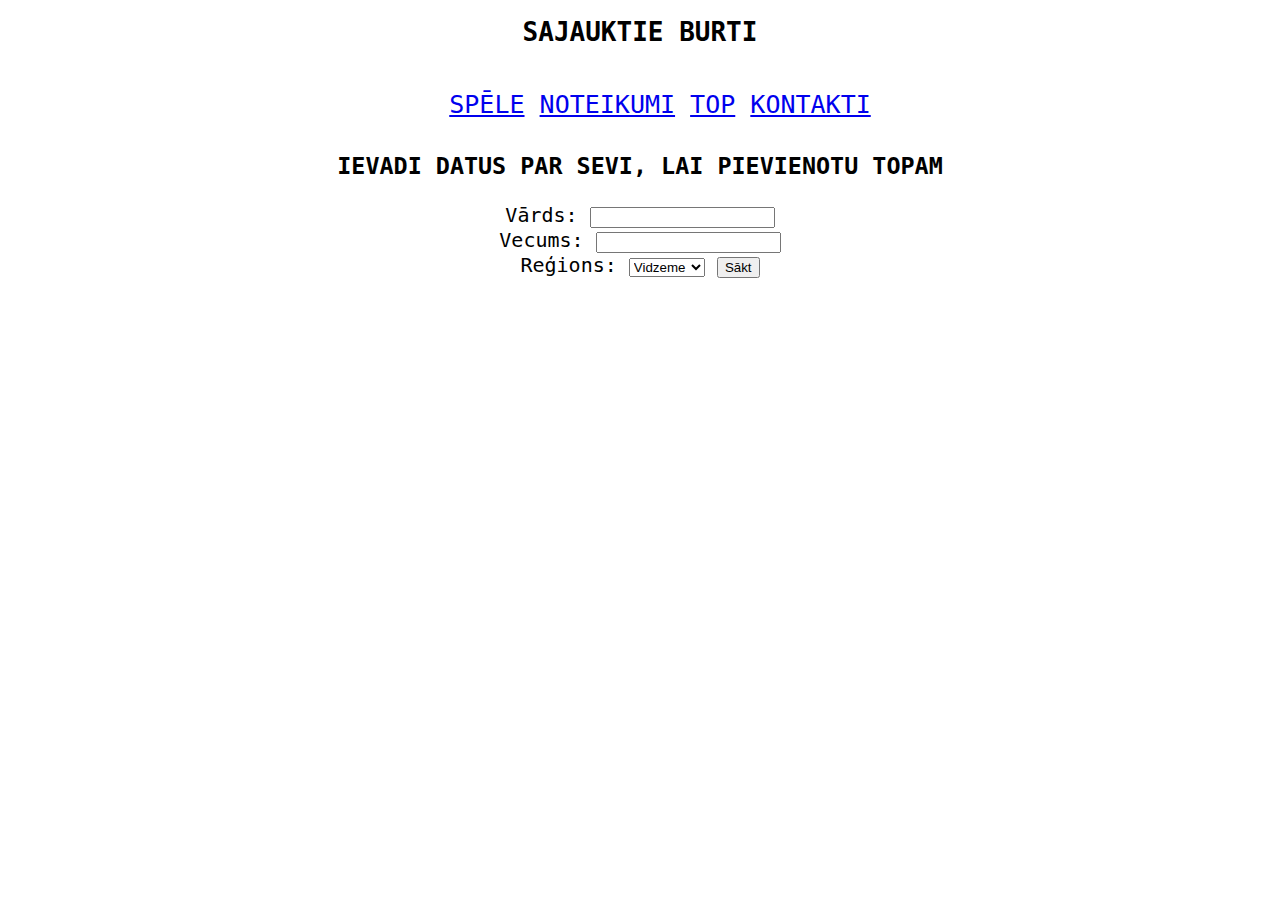
<file: index.html>
<!DOCTYPE html>
<html lang="en">
<head>
    <link href="style.css" rel="stylesheet"/> 
    <meta charset="UTF-8">
    <meta http-equiv="X-UA-Compatible" content="IE=edge">
    <meta name="viewport" content="width=device-width, initial-scale=1.0">
    <title>Sajauktie burti</title>
</head>
<body>
  <div class="wrapper">
        <div class="header">
                    <h1>SAJAUKTIE BURTI</h1>
                <ul>
                        <li><a href="spele.html">SPĒLE</a></li >
                        <li><a href="pspele.html">NOTEIKUMI</a></li>
                        <li><a href="topins.html">TOP</a></li>
                        <li><a href="parautoru.html">KONTAKTI</a></li>
                </ul>
                    </div>
                    <br>
                    <br>
                    <div class="content">
                        <h3 class="virsraksts">IEVADI DATUS PAR SEVI, LAI PIEVIENOTU TOPAM</h3>
                      Vārds: <input id ="vards"/>
                      <br />
                      Vecums: <input id="vecums"/>
                    <br />
                        Reģions:
                        <select id="regions">
        
                            <option value="Vidzeme">Vidzeme</option>
                            <option value="Latgale">Latgale</option>
                            <option value="Kurzeme">Kurzeme</option>
                            <option value="Zemgale">Zemgale</option>>
                        </select>
                            <button onclick="saktSpeli()">Sākt</button>
                        </div>
                    </div>
                            <script>
                            
                                function saktSpeli()
                                {
                                    let vards = document.querySelector('#vards').value//meklē dokumentā to, kam ID ir vārds
                                   //querySelector vietā var raksīt getElementByID
                                   let vecums = document.querySelector('#vecums').value
                                   let regions = document.querySelector('#regions').value
                                   console.log(vards+" "+ vecums+ " "+regions)//pārbauda vai ir veiksmigs kods
                                   
                                   if(vards == "") 
                                   {
                                       alert("Ievadi vārdu!")
                                   }
                                   else
                                   {
                                       window.location="spele.html#"+vards+","+vecums+","+regions //ja vards ir ievadits, aizsutit uz nakamo lapu  
                                  //#norāda, ka meklēs kaut ko citu nevis faila nosaukumu
                                  //atver lapu un piliec klaat vardu, kas ielikts laukumaa(to parāda adrese)
                       
                                       
                                   }
                               }
                    </script>        
            </body>
    </html>
</file>
<file: style.css>
.wrapper{
   
    height: 550px;
}


.header{
    text-align: center;
    
    height: 75px;
    font-family: monospace;
}
ul,li {
    text-align: center;
    font-family: monospace;
    font-size: 25px;
    display:inline-block;
} 


.block{
    display:inline-block;
    background: #eff7f7;
    width: 100px;
    height: 100px;
    border: 1px solid black;
    
}
.virsraksts{
    font-family:monospace;
}

.content {
    font-family:monospace;
    text-align:center;
    font-size:20px;
}

.center_Middle{
    text-align: center;
    vertical-align: middle;
}
</file>
